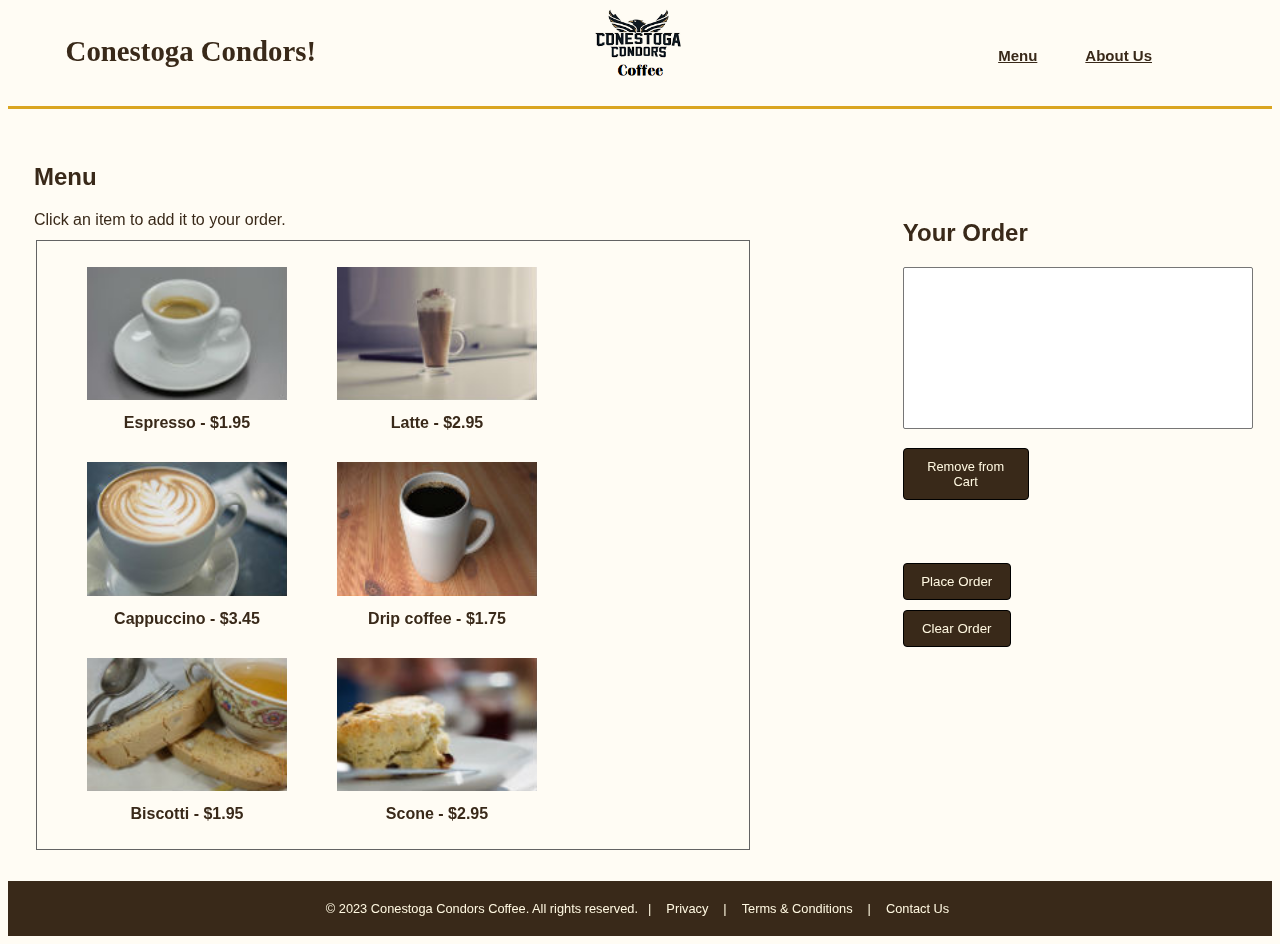
<file: index.html>
<!DOCTYPE html>
<html lang='en'>

<head>
  <title>Tuxedo Cat Coffee</title>
  <meta charset='utf-8'>
  <meta name="viewport" content="width=device-width, initial-scale=1.0">
  <meta name="description" content="Have a sip of coffee and relax">
  <meta name="keywords" content="coffee, cafe, hot coffee, peace">
  <link rel="stylesheet" href="cafe.css">
  <script src="https://code.jquery.com/jquery-3.1.1.min.js"></script>
</head>

<body>
  <header>
    <div class="nav-container">
      <div class="headings">
        <h1>Conestoga Condors!</h1>
      </div>
      <img src="images/logo.png" alt="Logo" id="logo" class="logo">
      <nav>
        <ul>
          <li> <a href='index.html'>Menu</a> </li>
          <li><a href='Aboutus.html'> About Us</a> </li>
        </ul>
      </nav>
    </div>
  </header>
  <main>
    <form id="order_form" name="order_form" action="checkout.html" method="get">
      <div class="container">
      <section id="menu">
        <h2>Menu</h2>
        <p>Click an item to add it to your order.</p>
        <div class="menu-wrapper">
        <ul id="imageList">
          <li>
            <figure>
              <a href="#"><img id="images/espresso_info.jpg" src="images/espresso.jpg" alt="Espresso"/></a>
              <figcaption>Espresso - <span class="price">$1.95</span> </figcaption>
            </figure>
          </li>
          <li>
            <figure>
              <a href="#"><img id="images/latte_info.jpg" src="images/latte.jpg" alt="Latte" /></a>
              <figcaption>Latte - <span class="price">$2.95</span> </figcaption>
            </figure>
          </li>
          <li>
            <figure>
              <a href="#"><img id="images/cappuccino_info.jpg" src="images/cappuccino.jpg" alt="Cappuccino" /></a>
              <figcaption>Cappuccino - <span class="price">$3.45</span> </figcaption>
            </figure>
          </li>
          <li>
            <figure>
              <a href="#"><img id="images/coffee_info.jpg" src="images/coffee.jpg" alt="Drip coffee" /></a>
              <figcaption>Drip coffee - <span class="price">$1.75</span> </figcaption>
            </figure>
          </li>
          <li>
            <figure>
              <a href="#"><img id="images/biscotti_info.jpg" src="images/biscotti.jpg" alt="Biscotti" /></a>
              <figcaption>Biscotti - <span class="price">$1.95</span> </figcaption>
            </figure>
          </li>
          <li>
            <figure>
              <a href="#"><img id="images/scone_info.jpg" src="images/scone.jpg" alt="Scone" /></a>
              <figcaption>Scone - <span class="price">$2.95</span> </figcaption>
            </figure>
          </li>
        </ul>
      </div>
      </section>
      <section id="your-order">
        <h2>Your Order</h2>

        <div class="order-selection">
          <select id="order" name="order" size="10"></select> 
          <br> <br>
          <button id="remove-item" type="button">Remove from Cart</button>
        </div>
        <p id="total">&nbsp;</p>

        <section id="buttons">
          <input type="button" name="place_order" id="place_order" value="Place Order">
          <input type="button" name="clear_order" id="clear_order" value="Clear Order">
        </section>
      </section>

    </div>

    </form>
  </main>

  <footer class="site-footer">
    <div class="container">
      <span>&copy; 2023 Conestoga Condors Coffee. All rights reserved.</span>
      <span>|</span>
      <a href="privacy.html">Privacy</a>
      <span>|</span>
      <a href="terms.html">Terms & Conditions</a>
      <span>|</span>
      <a href="contact.html">Contact Us</a>
    </div>
  </footer>

  <script src="script.js"></script>
</body>

</html>
</file>
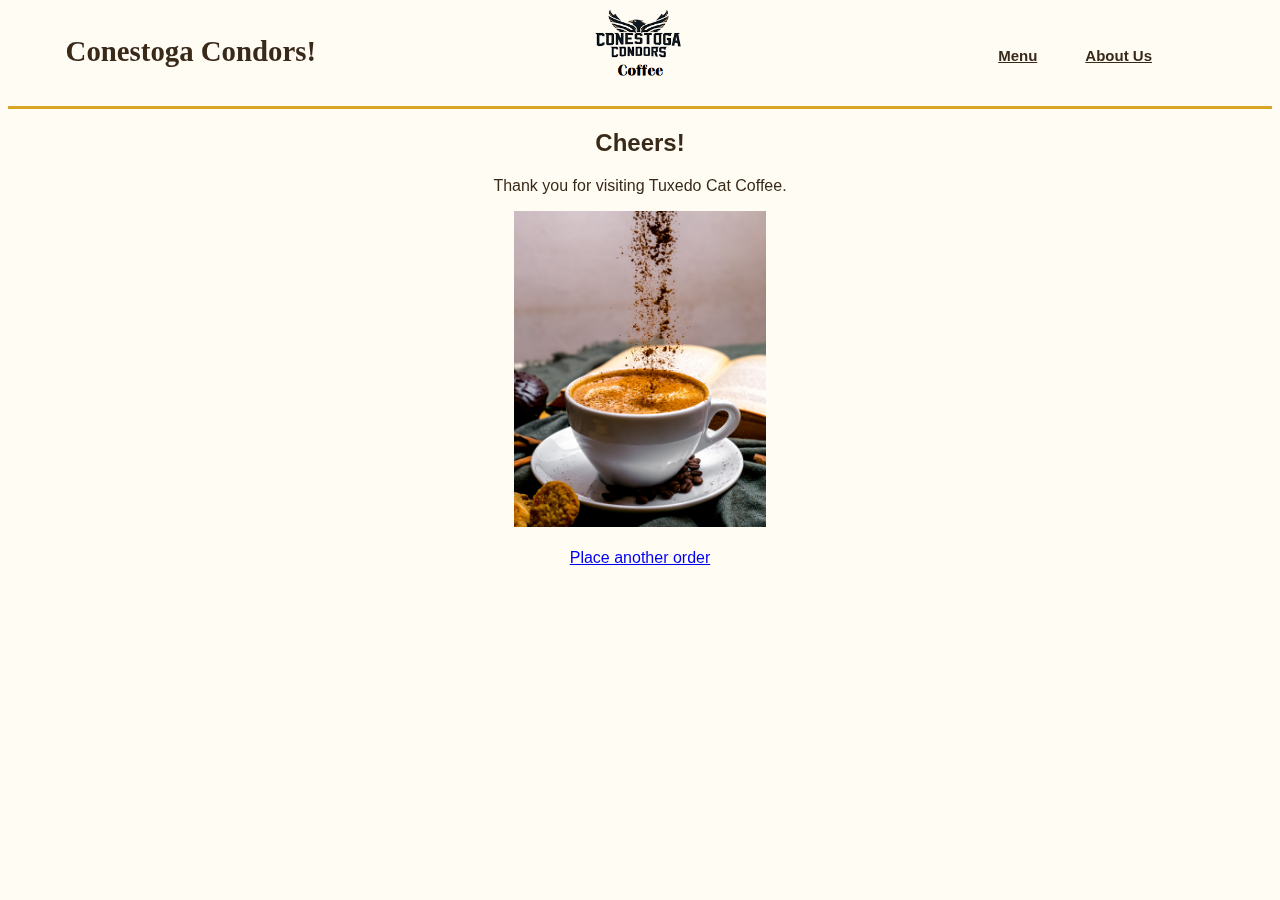
<file: checkout.html>
<!DOCTYPE html>
<html>
<head>
    <title>Tuxedo Cat Coffee</title>
    <link type="text/css" rel="stylesheet" href="cafe.css">
</head>
<body>
    <header>
        <div class="nav-container">
            <div class="headings">
                <h1>Conestoga Condors!</h1>
            </div>
            <img src="images/logo.png" id='logo' alt="Logo" class="logo">
            <nav>
                <ul>
                  <li> <a href='index.html'>Menu</a> </li>
                  <li><a href='Aboutus.html'> About Us</a> </li>
                </ul>
            </nav>
        </div>
    </header>
    <main>
        <form id="order_form" name="order_form" action="checkout.html" method="get">
            <div class = "thank">
            <h2>Cheers!</h2>
            <p>Thank you for visiting Tuxedo Cat Coffee.</p> 
            <img src="images/thankyou.jpg" alt="thanks" class = "thanks">
            <br> <br>
            <a href="index.html">Place another order</a>
        </div>
        </form>
    </main> 
</body>
</html>
</file>
<file: cafe.css>
body {
  font-family: "Arial", sans-serif;
  background-color: #fffcf4;
  color: #392919;
}

header {
  top: 0;
  left: 0;
  width: 100%;
  height: 90px;
  z-index: 1000;
  padding-bottom: 8px;
  border-bottom: 3px solid #daa520;
}

.nav-container {
  display: flex;
  justify-content: space-between;
  align-items: center;
}
.headings {
  display: flex;
  align-items: flex-start;
  margin-top: 1.5em;
}

.logo {
  max-height: 90px;
  position: absolute;
  top: 0;
  left: 50%;
  transform: translateX(-50%);
}

h1 {
  padding-bottom: 1.5rem;
  font-family: Playfair Display, serif;
  margin: 0;
  display: inline-block;
  vertical-align: top;
}

h1 {
  font-size: 1.8rem;
  color: #392919;
  line-height: 1.2;
  margin-left: 2em;
}

nav ul {
  list-style: none;
  display: flex;
  justify-content: flex-end;
  padding: 0;
  margin-right: 6em;
  margin-top: 25px;
}

nav ul li {
  display: block;
  text-align: center;
  margin: 0 10px;
}

nav ul li a {
  text-decoration: underline;
  color: #392919;
  font-size: 15px;
  font-weight: bold;
  transition: color 0.3s ease;
  padding: 14px;
  display: inline-block;
}

nav ul li a:hover,
nav ul li a:active {
  color: #daa520;
}

main {
  flex: 1;
  min-height: calc(100vh - 8rem);
}

/* Slideshow container */
.slideshow-container {
  position: relative;
  padding-top: 10px;
  margin: auto;
}

/* Hide the images by default */
.mySlides {
  display: none;
}

.mySlides img {
  width: 100%;
  height: auto;
  position: relative;
  filter: brightness(1);
}

/* Slideshow container */
.slideshow-container {
  position: relative;
  margin: auto;
  overflow: hidden;
}

.text {
  position: absolute;
  top: 50%;
  left: 50%;
  transform: translate(-50%, -50%);
  color: white;
  font-size: 3.5em;
  font-weight: bold;
  text-align: center;
  width: 100%;
  z-index: 10;
  text-shadow: 2px 2px 4px rgba(0, 0, 0, 0.5);
}

/* Ensure slideshow images cover the full area */
.mySlides {
  display: none;
  position: relative;
  width: 100%;
  max-height: 650px;
  overflow: hidden;
}

/* Add browser compatibility for the text gradient */
@-moz-document url-prefix() {
  .text {
    background: none;
    color: white;
  }
}

/* Fading animation */
.fade {
  animation-name: fade;
  animation-duration: 1.5s;
}

@keyframes fade {
  from {
    opacity: 0.4;
  }
  to {
    opacity: 1;
  }
}

/* Dots container */
.dots-container {
  text-align: center;
  padding: 10px;
}

/* Dot styles */
.dot {
  cursor: pointer;
  height: 10px;
  width: 10px;
  margin: 0 2px;
  background-color: #392919;
  border-radius: 50%;
  display: inline-block;
  transition: background-color 0.6s ease;
}

/* Active dot style */
.active,
.dot:hover {
  background-color: #daa520;
}

.centered-paragraph {
  text-align: center;
  margin-top: 10px;
}

.centered-paragraph p {
  display: block;
  margin: 0 auto;
  max-width: 1200px;
  text-align: justify;
  padding: 0 20px;
  box-sizing: border-box;
}

.wrapper {
  display: flex;
  justify-content: space-between;
  max-width: 92.5%;
  padding: 20px;
  margin: 20px auto;
  min-height: 100%;
  box-shadow: 0 4px 8px rgba(0, 0, 0, 0.1);
  background-color: rgba(252, 222, 222, 0.2);
}

.form-container {
  flex: 1;
  padding: 20px;
  box-sizing: border-box;
}

.book {
  text-align: center;
  width: 100%;
  padding-top: 30px;
}

.image-container {
  flex: 1;
  padding: 20px;
  box-sizing: border-box;
}
.image-container img {
  width: 100%;
  height: auto;
  display: block;
  object-fit: cover;
}
form {
  display: flex;
  flex-direction: column;
}
label,
input,
textarea,
button {
  margin-bottom: 10px;
}
input,
textarea,
button {
  padding: 10px;
  border: 1px solid #fff8e1;
  border-radius: 4px;
  width: 60%;
  cursor: pointer;
}
button {
  background-color: #392919;
  color: white;
  border: none;
  cursor: pointer;
  width: 10rem;
}
button:hover {
  background-color: #daa520;
  transition: 0.5s;
}

.site-footer {
  background-color: #392919;
  color: #fff8e1;
  text-align: center;
  padding: 20px 0;
  font-size: 0.8em;
}

.site-footer .container {
  display: flex;
  justify-content: center;
  align-items: center;
  flex-wrap: wrap;
}

.site-footer a {
  color: #fff8e1;
  text-decoration: none;
  margin: 0 10px;
}

.site-footer a:hover {
  text-decoration: underline;
  color: #daa520;
}

.site-footer span {
  margin: 0 5px;
}

/* Contact us */
.contact-container {
  display: flex;
  justify-content: space-around;
  align-items: flex-start;
  padding: 20px;
}

.contact-info,
.hours-info {
  width: 45%;
  padding: 20px;
  border: 1px solid #ccc;
  border-radius: 5px;
}

.map-image {
  width: 100%;
  border-radius: 5px;
}

.hours-info {
  margin-left: 20px;
}

.hours-info table {
  border-collapse: collapse;
  width: 100%;
  margin: 0 auto;
}

.hours-info th,
.hours-info td {
  border: 1px solid #392919;
  padding: 8px;
  text-align: left;
}

.hours-info th {
  background-color: #fff8e1;
}

h3 {
  color: #392919;
}

/*Menu Page*/

select {
  width: 350px;
}

#menu h2 {
  padding-top: 1em;
  padding-left: 1rem;
}

#menu p {
  margin-top: 0;
  margin-bottom: 0.7em;
  padding-left: 1rem;
}

@media (max-width: 768px) {
  .container {
    flex-direction: column;
  }
}

ul li {
  display: inline-block;
  margin-right: 20px;
  text-align: center;
  vertical-align: top;
}

#your-order h2 {
  padding-top: 5rem;
}

#remove-item {
  width: 35%;
  font-size: 0.8rem;
  background-color: #392919;
  color: #fff8e1;
  border: 1px solid #000;
}
#remove-item:hover {
  background-color: #daa520;
}

#total {
  margin-top: 0.5em;
  margin-bottom: 0.7em;
}
input {
  margin-right: 5px;
}
#buttons {
  margin-top: 0;
  padding-top: 1rem;
  color: #392919;
  width: 50%;
}
#clear_order {
  margin-top: 0;
  color: #fff8e1;
  background-color: #392919;
  border: 1px solid #000;
}
#clear_order:hover {
  transition: 0.5s;
  background-color: #daa520;
}

#place_order {
  margin-top: 0;
  color: #fff8e1;
  background-color: #392919;
  border: 1px solid #000;
}
#place_order:hover {
  transition: 0.5s;
  background-color: #daa520;
}

#imageList img {
  transition: transform 0.5s ease-in-out;
}

#imageList img:hover {
  transform: scale(1.05);
}

.thank {
  text-align: center;
}

.thanks {
  width: 20%;
  height: auto;
  position: relative;
}

.menu-wrapper {
  max-width: 80%;
  margin-left: 18px;
  border: 1px solid #636363;
  padding: 10px;
}

#imageList figure {
  margin: 0;
}

figcaption {
  margin-top: 10px;
  font-weight: bold;
}

.container {
  display: flex;
  align-items: flex-start;
  justify-content: space-between;
  flex-wrap: nowrap;
}

#menu {
  flex: 1;
  padding: 10px;
}

#imageList {
  list-style: none;
  display: flex;
  flex-wrap: wrap;
  gap: 30px;
}

#imageList li {
  width: 200px;
}

#imageList img {
  width: 100%;
  height: auto;
}

#menu,
#your-order {
  flex-basis: 30%;
  margin: 0;
  padding: 10px;
  box-sizing: border-box;
}

/* Tablet devices (devices with widths between 481px and 768px) */
@media (max-width: 768px) {
  header {
    height: auto;
  }

  .nav-container {
    flex-direction: column;
  }

  .logo {
    position: static;
    transform: none;
    margin: 10px 0;
  }

  nav ul {
    flex-direction: column;
    margin-right: 0;
    margin-top: 10px;
  }

  nav ul li {
    margin: 5px 0;
  }
  .container {
    flex-direction: column;
  }

  #menu,
  #your-order {
    flex-basis: 100%;
    max-width: 100%;
    margin: 0;
    padding: 10px;
  }

  #imageList {
    justify-content: center;
  }

  #imageList li {
    width: calc(100% - 20px);
  }
}

/*Mobile Devices*/
@media (max-width: 480px) {
  header,
  .nav-container,
  nav ul {
    flex-direction: column;
    align-items: center;
  }

  nav ul {
    justify-content: center;
    margin-top: 0;
  }

  nav ul li {
    width: 100%;
    margin: 5px 0;
  }

  .logo {
    position: static;
    transform: none;
    margin-top: 10px;
  }

  #menu h2,
  #menu p,
  #your-order h2 {
    text-align: center;
    padding-left: 0;
  }

  .menu-wrapper,
  #your-order {
    width: 100%;
    margin: 0;
  }

  #imageList li {
    width: 100%;
    margin-bottom: 10px;
  }

  #imageList img {
    transition: none;
  }
}

#logo {
  mix-blend-mode: multiply;
}
</file>
